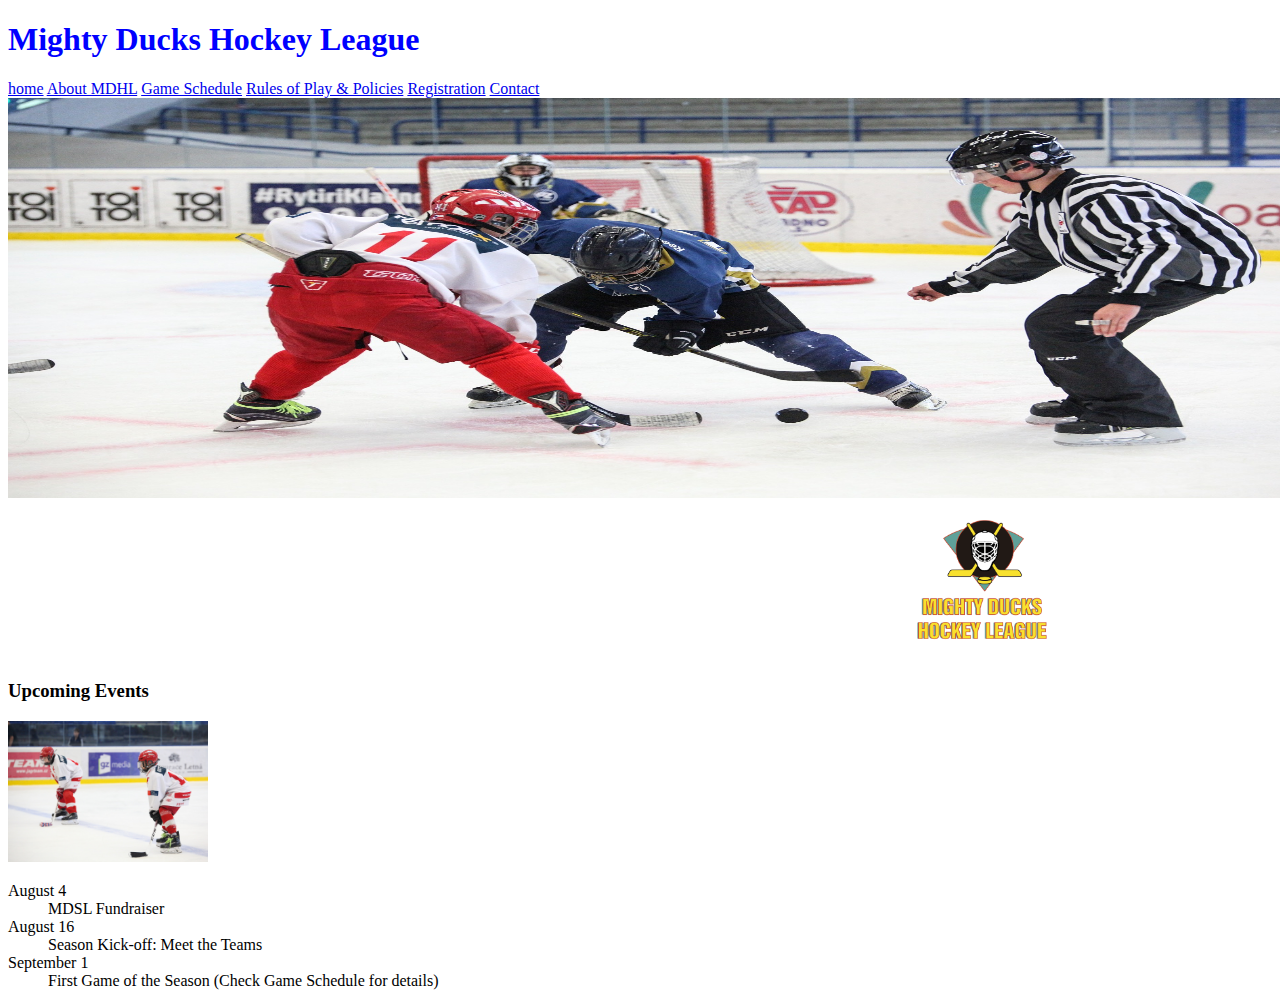
<file: index.html>
<!DOCTYPE html>
<html lang="en">
<head>
    <meta charset="UTF-8">
    <meta http-equiv="X-UA-Compatible" content="IE=edge">
    <meta name="viewport" content="width=device-width, initial-scale=1.0">
    <title>mighty ducks hokey league</title>
    <link rel="stylesheet" href="./assets/styles.css">

</head>
<body>
    <h1 class="Titulo">Mighty Ducks Hockey League</h1>
    <nav>
        <a href="./index.html">home</a>
        <a href="./About MDHL.html">About MDHL</a>
        <a href="./Game schedule.html">Game Schedule</a>
        <a href="./Rules of Play.html">Rules of Play & Policies</a>
        <a href="./Registration.html">Registration</a>
        <a href="./Contact.html">Contact</a>
    </nav>
    <img src="./assets/design1_image1.jpg" class="Imagen1" width="">
    <img src="./assets/Logo Mighty ducks-01.png" class="Logo">
   
    <h3>Upcoming Events</h3>
    <img src="./assets/hockey 3.jpg" alt="image 1" width="200">
    
    <dl>
        <dt>August 4</dt>
        <dd>MDSL Fundraiser</dd>
        <dt>August 16</dt>
        <dd>Season Kick-off: Meet the Teams</dd>
        <dt>September 1</dt>
        <dd>First Game of the Season (Check Game Schedule for details)</dd>
    </dl>
    
    <footer>

    </footer>
</body>
</html>
</file>
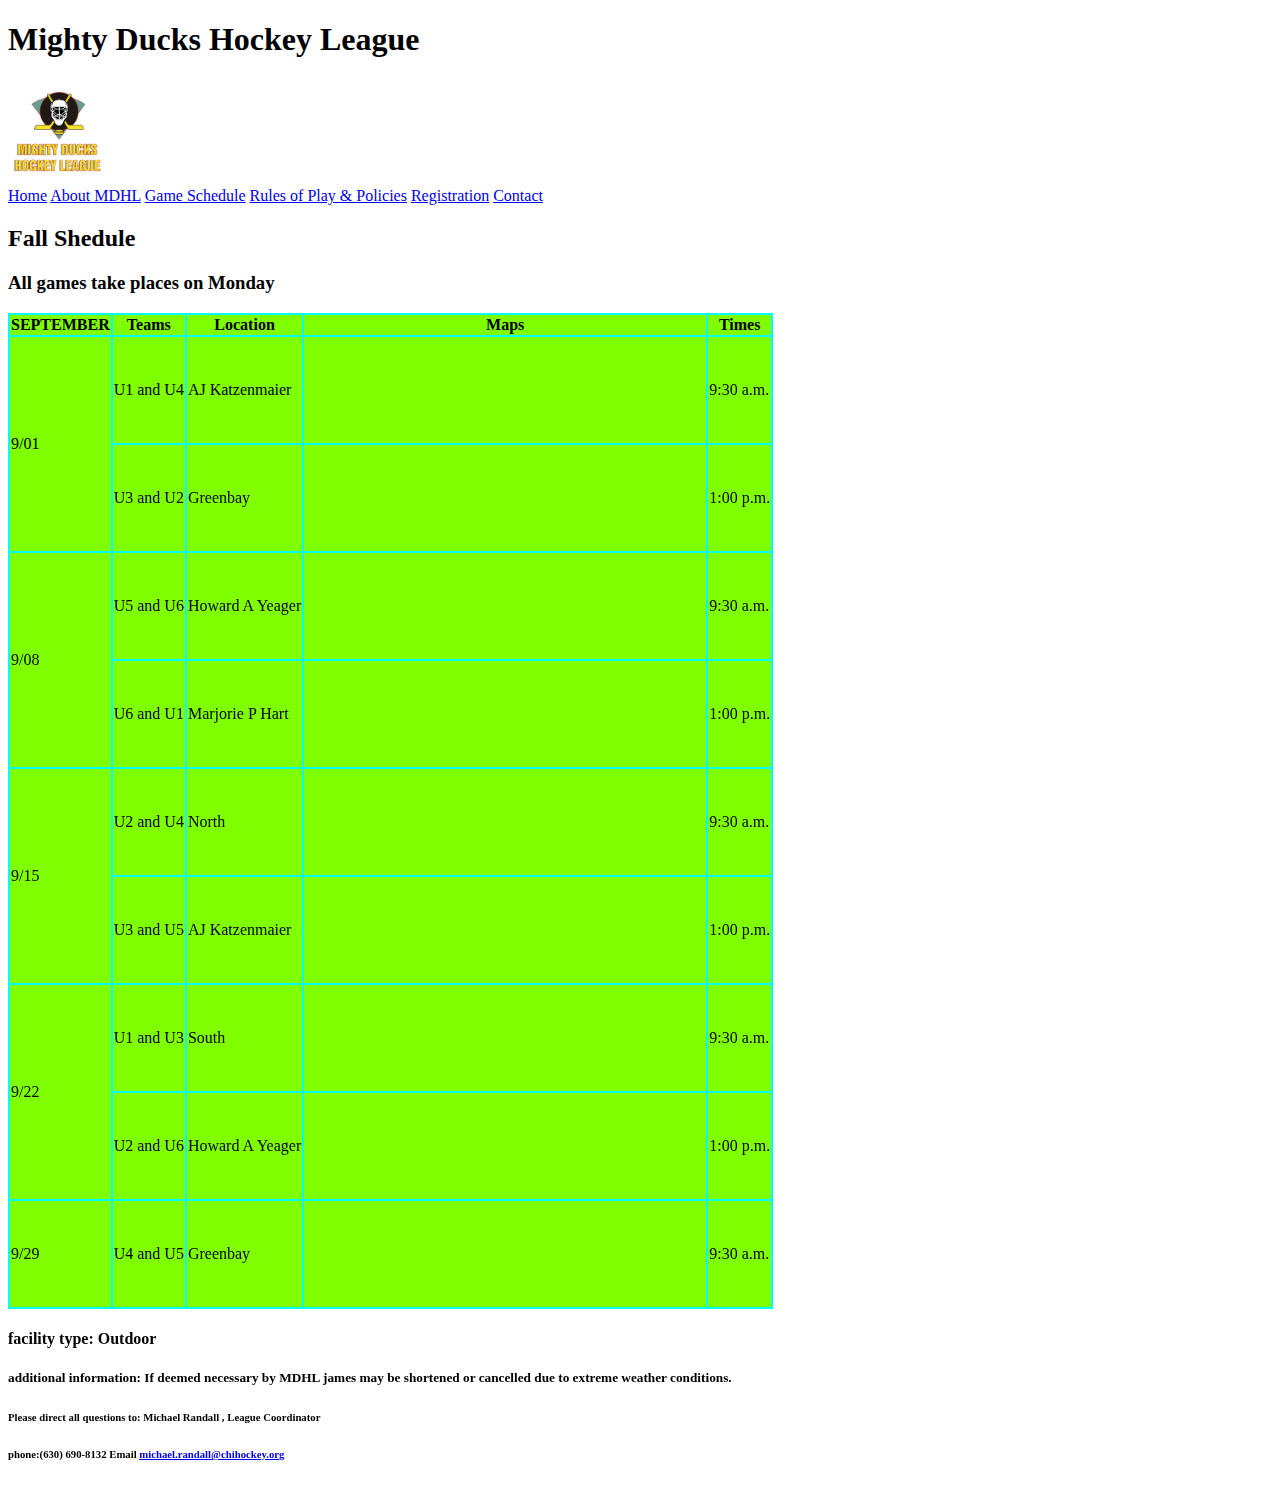
<file: Game schedule.html>
<!DOCTYPE html>
<html lang="en">
<head>
    <meta charset="UTF-8">
    <meta http-equiv="X-UA-Compatible" content="IE=edge">
    <meta name="viewport" content="width=device-width, initial-scale=1.0">
    <title>Game Shedule</title>
    <link rel="stylesheet" href="./assets/styles.css">
</head>
<body>
    <h1>Mighty Ducks Hockey League</h1>
    <img src="./assets/Logo Mighty ducks-01.png" alt="" width="100">
    <nav>
        <a href="./index.html">Home</a>
        <a href="./About MDHL.html">About MDHL</a>
        <a href="./Game schedule.html">Game Schedule</a>
        <a href="./Rules of Play.html">Rules of Play & Policies</a>
        <a href="./Registration.html">Registration</a>
        <a href="./Contact.html">Contact</a>
    <nav>
    <h2>Fall Shedule</h2>
    <h3>All games take places on Monday</h3>
    <table>
        <caption></caption>
        <thead>
            <tr>
             <th>SEPTEMBER</th>
            <th>Teams</th>
            <th>Location</th>
            <th>Maps</th>
            <th>Times</th>
            </tr>
        </thead>
        <tr>
            <td rowspan="2">9/01</td>
            <td>U1 and U4</td>
            <td>AJ Katzenmaier</td>
            <td><iframe src="https://www.google.com/maps/embed?pb=!1m18!1m12!1m3!1d2949.780458165122!2d-87.86499328504057!3d42.32588114525284!2m3!1f0!2f0!3f0!3m2!1i1024!2i768!4f13.1!3m3!1m2!1s0x880f932fbc6ba7cd%3A0xcf2bbe275c6da815!2sAJ%20Katzenmaier%20Academy!5e0!3m2!1ses-419!2sar!4v1675705413383!5m2!1ses-419!2sar" width="400" height="100" style="border:0;" allowfullscreen="" loading="lazy" referrerpolicy="no-referrer-when-downgrade"></iframe></td>
            <td>9:30 a.m.</td>
        </tr>
        <tr>
            <td>U3 and U2</td>
            <td>Greenbay</td>
            <td><iframe src="https://www.google.com/maps/embed?pb=!1m18!1m12!1m3!1d2845.783926149559!2d-88.0578420349634!3d44.49909405533861!2m3!1f0!2f0!3f0!3m2!1i1024!2i768!4f13.1!3m3!1m2!1s0x8802fa53e5699451%3A0xce7ea10c5c762be2!2sResch%20Center!5e0!3m2!1ses-419!2sar!4v1675706147206!5m2!1ses-419!2sar" width="400" height="100" style="border:0;" allowfullscreen="" loading="lazy" referrerpolicy="no-referrer-when-downgrade"></iframe></td>
            <td>1:00 p.m.</td>
        </tr>
        <tr>
            <td rowspan="2">9/08</td>
            <td>U5 and U6</td>
            <td>Howard A Yeager</td>
            <td><iframe src="https://www.google.com/maps/embed?pb=!1m18!1m12!1m3!1d3091.4476778982576!2d-76.84634988255615!3d39.20999720000002!2m3!1f0!2f0!3f0!3m2!1i1024!2i768!4f13.1!3m3!1m2!1s0x89b7dfc192695e13%3A0xbb74026ac2b4edba!2sColumbia%20Ice%20Rink!5e0!3m2!1ses-419!2sar!4v1675706644735!5m2!1ses-419!2sar" width="400" height="100" style="border:0;" allowfullscreen="" loading="lazy" referrerpolicy="no-referrer-when-downgrade"></iframe></td>
            <td>9:30 a.m.</td>
        </tr>
        <tr>
            <td>U6 and U1</td>
            <td>Marjorie P Hart</td>
            <td><iframe src="https://www.google.com/maps/embed?pb=!1m18!1m12!1m3!1d2968.2896536435937!2d-87.64816138505428!3d41.929626870168!2m3!1f0!2f0!3f0!3m2!1i1024!2i768!4f13.1!3m3!1m2!1s0x880fd30f2637f9d7%3A0xdbff5d5dfcfcfa35!2sMarjorie%20P%20Hart%20Elementary!5e0!3m2!1ses-419!2sar!4v1675705459280!5m2!1ses-419!2sar" width="400" height="100" style="border:0;" allowfullscreen="" loading="lazy" referrerpolicy="no-referrer-when-downgrade"></iframe></td>
            <td>1:00 p.m.</td>
        </tr>
        <tr>
            <td rowspan="2">9/15</td>
            <td>U2 and U4</td>
            <td>North</td>
            <td><iframe src="https://www.google.com/maps/embed?pb=!1m18!1m12!1m3!1d2962.9585174507765!2d-87.88349248505031!3d42.04406986299131!2m3!1f0!2f0!3f0!3m2!1i1024!2i768!4f13.1!3m3!1m2!1s0x880fb793e8d23749%3A0xbdd4da26438cf3a0!2sNorth%20Elementary%20School!5e0!3m2!1ses-419!2sar!4v1675706204003!5m2!1ses-419!2sar" width="400" height="100" style="border:0;" allowfullscreen="" loading="lazy" referrerpolicy="no-referrer-when-downgrade"></iframe></td>
            <td>9:30 a.m.</td>
        </tr>
        <tr>
            <td>U3 and U5</td>
            <td>AJ Katzenmaier</td>
            <td><iframe src="https://www.google.com/maps/embed?pb=!1m18!1m12!1m3!1d2949.780458165122!2d-87.86499328504057!3d42.32588114525284!2m3!1f0!2f0!3f0!3m2!1i1024!2i768!4f13.1!3m3!1m2!1s0x880f932fbc6ba7cd%3A0xcf2bbe275c6da815!2sAJ%20Katzenmaier%20Academy!5e0!3m2!1ses-419!2sar!4v1675705413383!5m2!1ses-419!2sar" width="400" height="100" style="border:0;" allowfullscreen="" loading="lazy" referrerpolicy="no-referrer-when-downgrade"></iframe></td>
            <td>1:00 p.m.</td>
        </tr>
        <tr>
            <td rowspan="2">9/22</td>
            <td>U1 and U3</td>
            <td>South</td>
            <td><iframe src="https://www.google.com/maps/embed?pb=!1m18!1m12!1m3!1d3015.1179831304835!2d-89.49685618255614!3d40.9131589!2m3!1f0!2f0!3f0!3m2!1i1024!2i768!4f13.1!3m3!1m2!1s0x880a490b6faa096b%3A0xc41e47fb7f8a7cdd!2s616%20W%20Hickory%20St%2C%20Chillicothe%2C%20IL%2061523%2C%20EE.%20UU.!5e0!3m2!1ses!2sar!4v1675707296603!5m2!1ses!2sar" width="400" height="100" style="border:0;" allowfullscreen="" loading="lazy" referrerpolicy="no-referrer-when-downgrade"></iframe></td>
            <td>9:30 a.m.</td>
        </tr>
        <tr>
            <td>U2 and U6</td>
            <td>Howard A Yeager</td>
            <td><iframe src="https://www.google.com/maps/embed?pb=!1m18!1m12!1m3!1d3091.4476778982576!2d-76.84634988255615!3d39.20999720000002!2m3!1f0!2f0!3f0!3m2!1i1024!2i768!4f13.1!3m3!1m2!1s0x89b7dfc192695e13%3A0xbb74026ac2b4edba!2sColumbia%20Ice%20Rink!5e0!3m2!1ses-419!2sar!4v1675706644735!5m2!1ses-419!2sar" width="400" height="100" style="border:0;" allowfullscreen="" loading="lazy" referrerpolicy="no-referrer-when-downgrade"></iframe></td>
            <td>1:00 p.m.</td>
        </tr>
        <tr>
            <td rowspan="2">9/29</td>
            <td>U4 and U5</td>
            <td>Greenbay</td>
            <td><iframe src="https://www.google.com/maps/embed?pb=!1m18!1m12!1m3!1d2845.783926149559!2d-88.0578420349634!3d44.49909405533861!2m3!1f0!2f0!3f0!3m2!1i1024!2i768!4f13.1!3m3!1m2!1s0x8802fa53e5699451%3A0xce7ea10c5c762be2!2sResch%20Center!5e0!3m2!1ses-419!2sar!4v1675706147206!5m2!1ses-419!2sar" width="400" height="100" style="border:0;" allowfullscreen="" loading="lazy" referrerpolicy="no-referrer-when-downgrade"></iframe></td>
            <td>9:30 a.m.</td>
        </tr>
    </table>
    <h4>facility type: Outdoor</h4>
    <h5>additional information: If deemed necessary by MDHL james may be shortened or cancelled due to extreme weather conditions.</h5>
    <h6>Please direct all questions to: Michael Randall , League Coordinator</h6>
    <h6>phone:(630) 690-8132           Email <a href="mailto:michael.randall@chihockey.org">michael.randall@chihockey.org</a></h6>
</body>
</html>
</file>
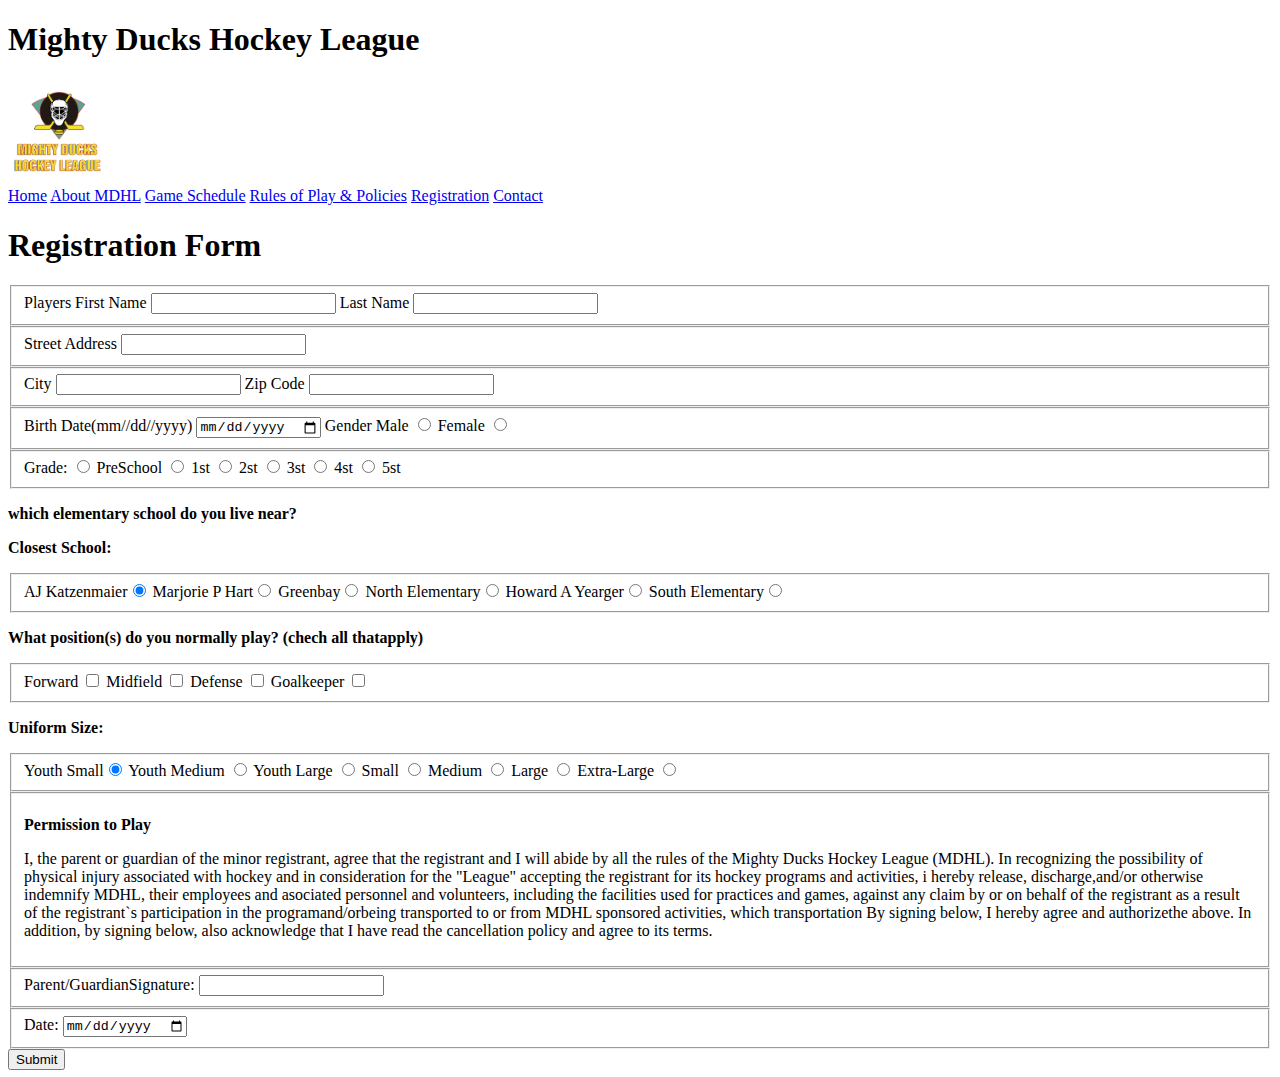
<file: Registration.html>
<!DOCTYPE html>
<html lang="en">
<head>
    <meta charset="UTF-8">
    <meta http-equiv="X-UA-Compatible" content="IE=edge">
    <meta name="viewport" content="width=device-width, initial-scale=1.0">
    <title>Document</title>
    <h1>Mighty Ducks Hockey League</h1>
   
</head>
<body>
    
    <img src="./assets/Logo Mighty ducks-01.png" alt="" width="100">
    <nav>
        <a href="./index.html">Home</a>
        <a href="./About MDHL.html">About MDHL</a>
        <a href="./Game schedule.html">Game Schedule</a>
        <a href="./Rules of Play.html">Rules of Play & Policies</a>
        <a href="./Registration.html">Registration</a>
        <a href="./Contact.html">Contact</a>
    <nav>
    <header>
    <h1>Registration Form</h1> 
    </header> 
    <form action="">
        <fieldset>
            <label for="First Name">Players First Name</label>
            <input type="text" name="Players First Name" id="First Name">
            <label for="Last Name">Last Name</label>
            <input type="text" name="Last Name" id="Last name">
        </fieldset>
        <fieldset>
            <label for="Street Address">Street Address</label>
            <input type="text" name="Street Address" id="Street Address">
        </fieldset>
        <fieldset>
            <label for="City">City</label>
            <input type="text" name="City" id="City">
            <label for="Zip Code">Zip Code</label>
            <input type="text" name="Zip Code" id="Zip Code">
        </fieldset>
        <fieldset>
            <label for="Birth Date(mm//dd//yyyy)">Birth Date(mm//dd//yyyy)</label>
            <input type="date" name="Birth Date(mm//dd//yyyy)" id="Birth Date(mm//dd//yyyy)">
            <label for="Gender">Gender</label>
            <label for="Male">Male</label>
            <input type="radio" name="Gender" id="Male">
            <label for="Female">Female</label>
            <input type="radio"  name="Gender" id="Female">
        </fieldset>
        <fieldset>
            <label for="Grade">Grade:</label>
            <input type="radio" name="Grade" id="Pre">
            <label for="PreSchool">PreSchool</label>
            <input type="radio" name="Grade" id="1st">
            <label for="1st">1st</label>
            <input type="radio" name="Grade" id="2st">
            <label for="2st">2st</label>
            <input type="radio" name="Grade" id="3st">
            <label for="3st">3st</label>
            <input type="radio" name="Grade" id="4st">
            <label for="4st">4st</label>
            <input type="radio" name="Grade" id="5st">
            <label for="5st">5st</label>
        </fieldset>
        
        <p><strong>which elementary school do you live near?</strong></p>
        <p><strong>Closest School:</strong></p>
        <fieldset>
            <label>AJ Katzenmaier<input checked type="radio"name="Closest-School"value="AJ Katzenmaier"/></label>
            <label>Marjorie P Hart<input type="radio" name="Closest-School" value="Marjorie P Hart"/></label>
            <label>Greenbay<input type="radio" name="Closest-School" value="Greenbay"/></label>
            <label>North Elementary<input type="radio"name="Closest-School"value="North Elementary"/></label>
            <label>Howard A Yearger<input type="radio"name="Closest-School"value="Howard A Yearger"/></label>
            <label>South Elementary<input type="radio"name="Closest-School"value="South Elementary"/></label>
        </fieldset>
        <p><strong>What position(s) do you normally play? (chech all thatapply)</strong></p>
        <fieldset>
            <label>
              Forward
              <input type="checkbox" name="Positions" value="Forward" />
            </label>
            <label>
              Midfield
              <input type="checkbox" name="Positions" value="Midfield" />
            </label>
            <label>
              Defense
              <input type="checkbox" name="Positions" value="Defense" />
            </label>
            <label>
              Goalkeeper
              <input type="checkbox" name="Positions" value="Goalkeeper" />
            </label>
          </fieldset>
          <p><strong>Uniform Size:</strong></p>
          <fieldset>
            <label>Youth Small<input checked type="radio"name="Uniform-Size"value="Youth Small"/></label>
            <label>
              Youth Medium
              <input type="radio" name="Uniform-Size" value="Youth Medium" />
            </label>
            <label>
              Youth Large
              <input type="radio" name="Uniform-Size" value="Youth Large" />
            </label>
            <label>
              Small
              <input type="radio" name="Uniform-Size" value="Small" />
            </label>
            <label>
              Medium
              <input type="radio" name="Uniform-Size" value="Medium" />
            </label>
            <label>
              Large
              <input type="radio" name="Uniform-Size" value="Large" />
            </label>
            <label>
              Extra-Large
              <input type="radio" name="Uniform-Size" value="Extra-Large" />
            </label>
        </fieldset>
        <fieldset>
            <p><strong>Permission to Play</strong></p>
            <p>
              I, the parent or guardian of the minor registrant, agree that the
              registrant and I will abide by all the rules of the Mighty Ducks
              Hockey League (MDHL). In recognizing the possibility of physical
              injury associated with hockey and in consideration for the
              "League" accepting the registrant for its hockey programs and
              activities, i hereby release, discharge,and/or otherwise indemnify
              MDHL, their employees and asociated personnel and volunteers,
              including the facilities used for practices and games, against any
              claim by or on behalf of the registrant as a result of the
              registrant`s participation in the programand/orbeing transported
              to or from MDHL sponsored activities, which transportation By
              signing below, I hereby agree and authorizethe above. In addition,
              by signing below, also acknowledge that I have read the
              cancellation policy and agree to its terms.
            </p>
        </fieldset>
        <fieldset>
            <label for="Parent/GuardianSignature:">Parent/GuardianSignature:</label>
            <input required type="text"name="Parent/GuardianSignature"id="parent-guardianSignature"/>
          </fieldset>
          <fieldset>
            <label for="Parent/GuardianSignature:">Date:</label>
            <input required type="date" name="Date" id="date" />
          </fieldset>
          <input type="submit" value="Submit" />
      </form>
</body>
</html>
</file>
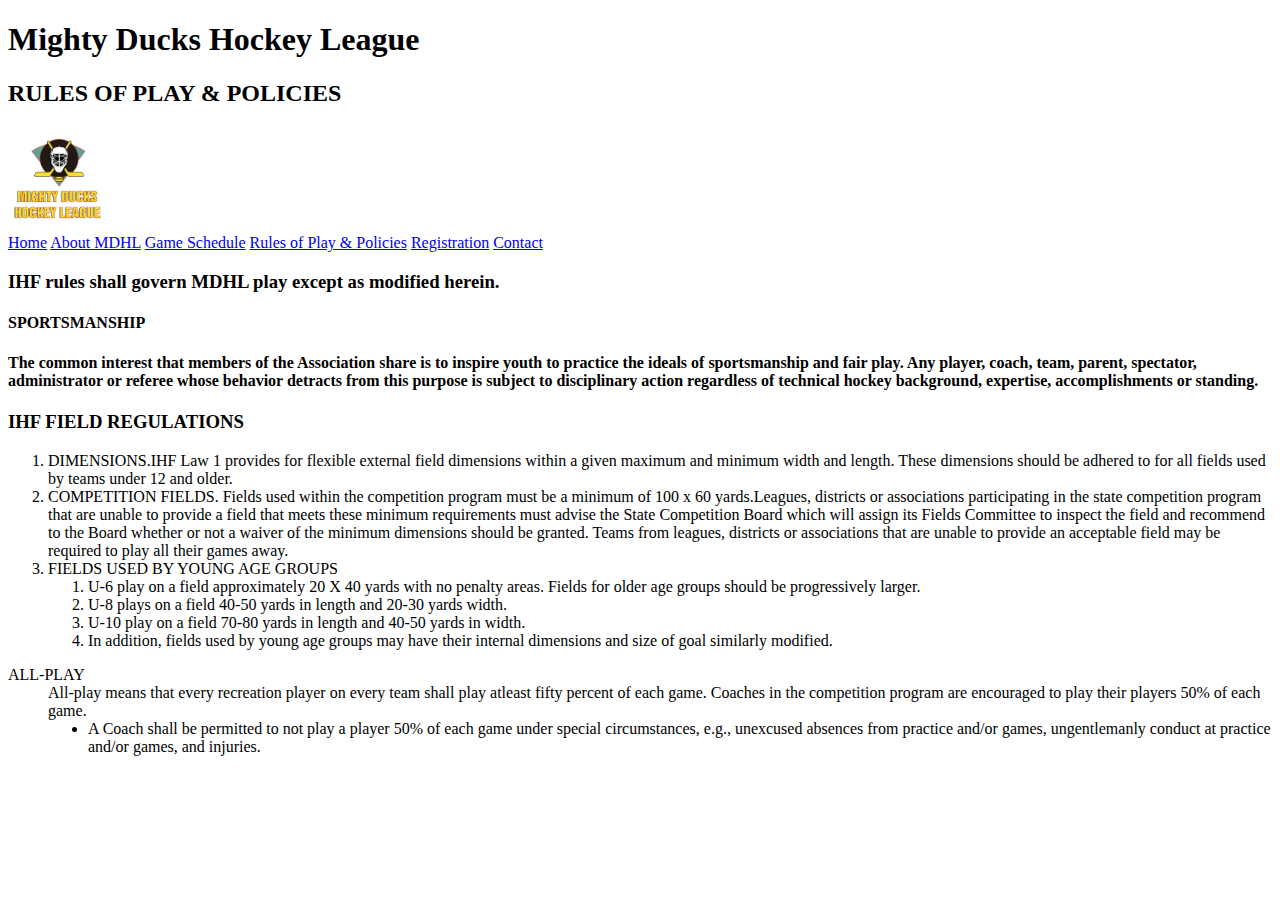
<file: Rules of Play.html>
<!DOCTYPE html>
<html lang="en">
<head>
    <meta charset="UTF-8">
    <meta http-equiv="X-UA-Compatible" content="IE=edge">
    <meta name="viewport" content="width=device-width, initial-scale=1.0">
    <title>Document</title>
    <link rel="stylesheet" href="./assets/styles.css">
</head>
<body>
    <h1>Mighty Ducks Hockey League</h1>
    <h2>RULES OF PLAY & POLICIES</h2>
    <img src="./assets/Logo Mighty ducks-01.png" alt="" width="100">
    <nav>
        <a href="./index.html">Home</a>
        <a href="./About MDHL.html">About MDHL</a>
        <a href="./Game schedule.html">Game Schedule</a>
        
        <a href="./Rules of Play.html">Rules of Play & Policies</a>
        <a href="./Registration.html">Registration</a>
        <a href="./Contact.html">Contact</a>
    <nav>
    <h3>IHF rules shall govern MDHL play except as modified herein.</h3>
    <h4>SPORTSMANSHIP</h4>
    <h4>The common interest that members of the Association share is to inspire
        youth to practice the ideals of sportsmanship and fair play. Any player, coach,
        team, parent, spectator, administrator or referee whose behavior detracts from
        this purpose is subject to disciplinary action regardless of technical hockey
        background, expertise, accomplishments or standing.</h4>
    <h3>IHF FIELD REGULATIONS</h3>    
    <ol>
        <li>DIMENSIONS.IHF Law 1 provides for flexible external field dimensions within
            a given maximum and minimum width and length. These dimensions should be
            adhered to for all fields used by teams under 12 and older.</li>
        <li>COMPETITION FIELDS. Fields used within the competition program must be
            a minimum of 100 x 60 yards.Leagues, districts or associations participating in
            the state competition program that are unable to provide a field that meets these
            minimum requirements must advise the State Competition Board which will
            assign its Fields Committee to inspect the field and recommend to the Board
            whether or not a waiver of the minimum dimensions should be granted. Teams
            from leagues, districts or associations that are unable to provide an acceptable
            field may be required to play all their games away.</li>
        <li>FIELDS USED BY YOUNG AGE GROUPS
        
            <ol>
                <li>U-6 play on a field approximately 20 X 40 yards with no penalty areas. Fields
                    for older age groups should be progressively larger.</li>
                <li>U-8 plays on a field 40-50 yards in length and 20-30 yards width.</li>
                <li>U-10 play on a field 70-80 yards in length and 40-50 yards in width.</li>
                <li>In addition, fields used by young age groups may have their internal
                    dimensions and size of goal similarly modified.</li>
            </ol>
        </li>
    </ol> 
    <dl>
        <dt>ALL-PLAY</dt>
        <dd>All-play means that every recreation player on every team shall play atleast
            fifty percent of each game. Coaches in the competition program are encouraged
            to play their players 50% of each game.
            <ul>
                <li>A Coach shall be permitted to not play a player 50% of each game
                    under special circumstances, e.g., unexcused absences from practice
                    and/or games, ungentlemanly conduct at practice and/or games, and
                    injuries.</li>
            </ul>
        </dd>    
    </dl>   
</body>
</html>
</file>
<file: assets/styles.css>
*
.Logo {
    width: 150px;
    margin-left: 900px;


}

.Imagen1 {
    width: 1300px;
    height: 400px;
}

.Titulo {
    color: blue;
    
    width: 1800px;
}

table {
    background-color: aqua;
    padding: 0px;
}

tr {
    background-color: chartreuse;
    padding: 100px;
}
</file>
